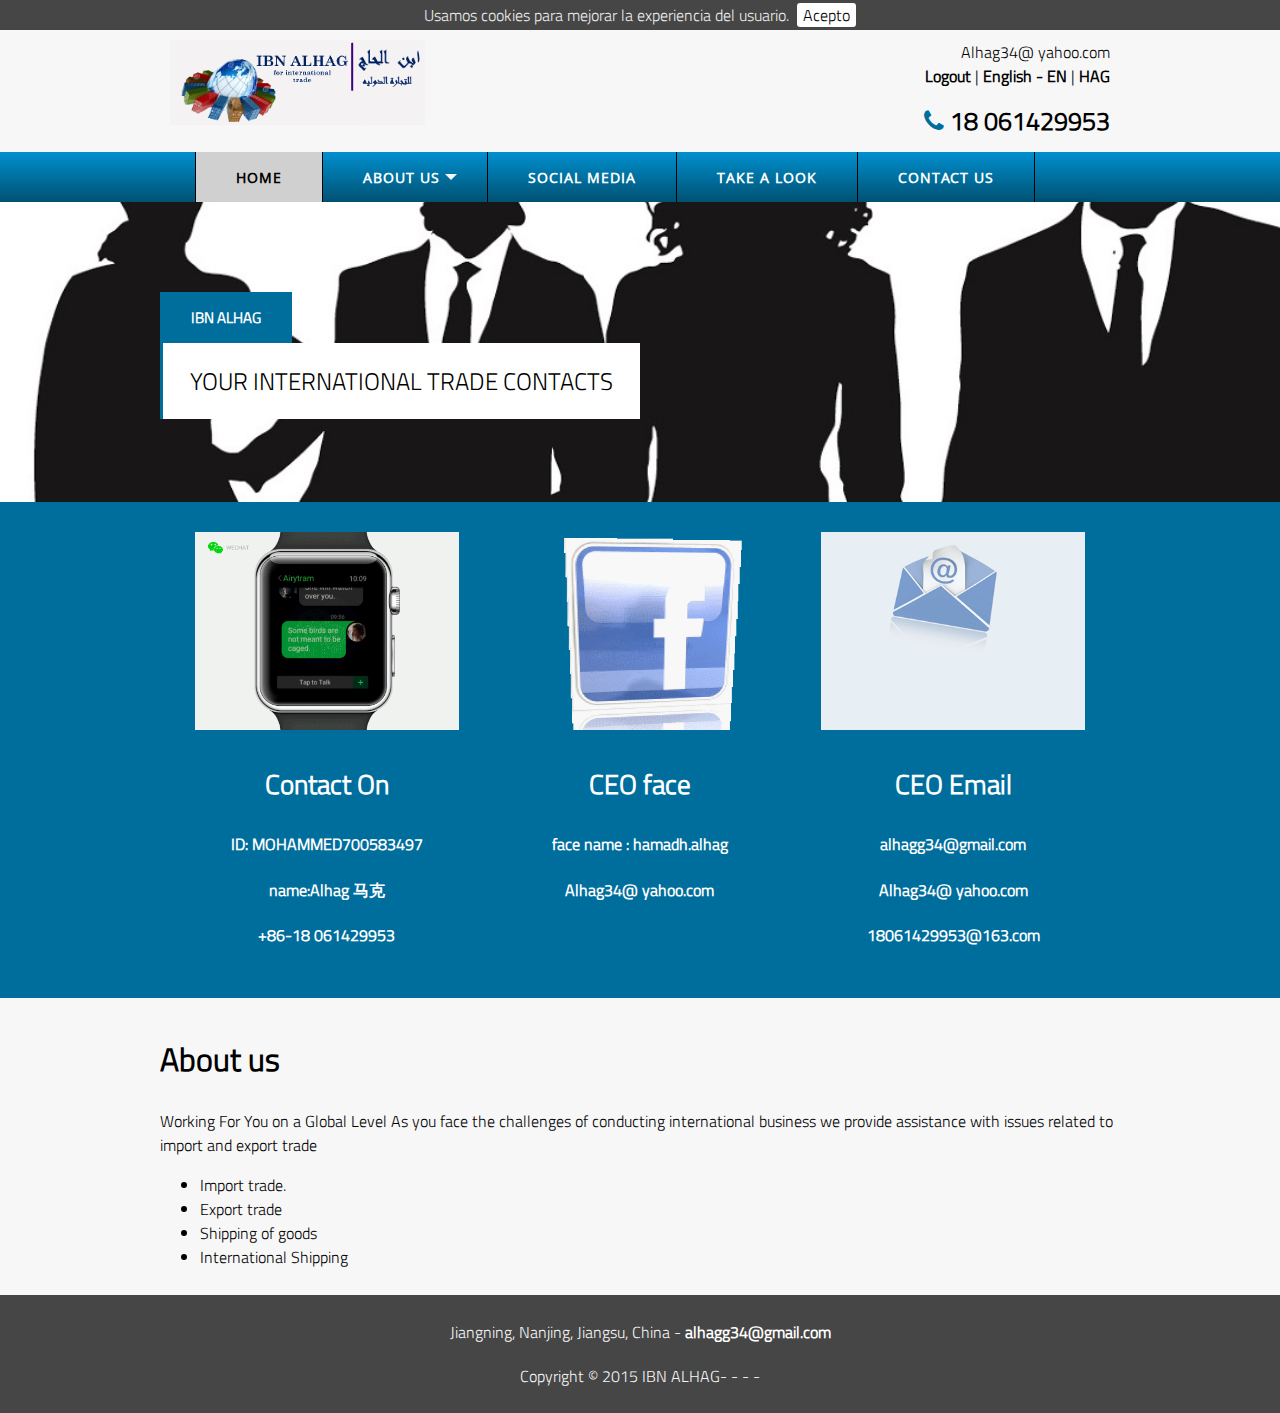
<file: about-us.html>
<!DOCTYPE html>
<html lang="en">
<head>
    <title>IBN ALHAG </title>
    <meta http-equiv="Content-Type" content="text/html; charset=UTF-8">
    <link rel="shortcut icon" href="favicon.ico"/>
    <script type="text/javascript" src="js/jquery-2.0.2.min.js"></script>
    <script type="text/javascript" src="js/menu.js"></script>
    <script type="text/javascript" src="js/licenciaPopUp.js"></script>
    <script type="text/javascript" src="js/cookies.js"></script>
    <script type="text/javascript" src="js/cookiebar.js"></script>
    <link rel="stylesheet" href="css/cookiebar.css">
    <link rel="stylesheet" href="css/main.css">
    <link rel="stylesheet" href="css/about-us.css">
    <link rel="stylesheet" href="css/menu.css">
    <link rel="stylesheet" href="css/social-sidebar.css">
    <link rel="stylesheet" href="css/font-awesome.min.css">
</head>
<body onload="getCookies(); ">
<header class="col-12">
    <div class="grid">
        <div id="logo" class="col-5">
            <h1><a href="index.html"><img src="img/Logos/logo.png" alt="Logo Webear"/></a></h1>
        </div>
        <div id="header-links" class="col-7">
            <div class="top-links col-12">
                <div id="user-log">Alhag34@ <span id="user-span">yahoo.com</span></div>
                <a href="contact.html" id="logout" onclick="userlogout()">Logout</a><span> | </span>
                <a href="#">English - EN</a><span> | </span><a href="#">HAG</a>
            </div>
            <div class="bottom-links col-12">
                <a href="#" id="contact-phone">
                    <span><i aria-hidden="true" class="fa fa-phone"></i> <span class="bold">18 061429953</span></span>
                </a>
            </div>
        </div>
    </div>
</header>
<nav id="menu">
    <ul>
        <li class="active"><a href="index.html"><span>Home</span></a></li>
        <li class="has-sub"><a href="services.html"><span>About Us</span><span class="sr-only"></span></a>
            <ul>
                <li><a href="services.html#services-main"><span>IBN ALHAG</span></a></li>
                <li><a href="services.html#services-secundary"><span>INTERNATIONAL TRADE</span></a></li>
            </ul>
        </li>
        <li><a href="projects.html"><span>SOCIAL MEDIA</span></a></li>
        <li><a href="about-us.html"><span>TAKE A LOOK</span></a></li>
        <li><a href="contact.html"><span>CONTACT US</span></a></li>
    </ul>
</nav>

<section id="about-us">
    <!-- Intro Title -->
    <div class="intro">
        <div class="intro-image">
        </div>
        <div class="grid">
            <div class="intro-caption">
                <h2>IBN ALHAG</h2>
                <span>Your International Trade Contacts</span>
            </div>
        </div>
    </div>
    <article class="col-12" id="about-main">
        <div class="grid2">
            <div class="col-12 grid">
                <div class="col-4">
                    <img src="img/team/javier-cancela.gif" alt="mohammed">
                    <h3>Contact On</h3>
                    <h4>ID: MOHAMMED700583497</h4>
                    <h4>name:Alhag 马克</h4>
                     <h4>+86-18 061429953</h4>
                </div>
                <div class="col-4">
                    <img src="img/team/pablo-archanco.gif" alt="Pablo Archanco">
                   <h3>CEO face  </h3>
                    <h4>face name : hamadh.alhag</h4>
                     <h4>Alhag34@ yahoo.com</h4>
                    
                </div>
                <div class="col-4">
                    <img src="img/team/miguel-paraiso.gif" alt="Miguel Paraíso">
                    <h3>CEO Email</h3>
                    <h4>alhagg34@gmail.com</h4>
                     <h4>Alhag34@ yahoo.com</h4>
                     <h4>18061429953@163.com</h4>
                </div>
            </div>
        </div>
    </article>
    <article class="col-12" id="about-secundary">
        <div class="grid2">
            <h2>About us</h2>
            <p>
             Working For You on a Global Level

As you face the challenges of conducting international business

we provide assistance with issues related to import and export trade
            </p>
            <ul>  
                <li>Import trade.</li>
                <li>Export trade </li>
                <li>Shipping of goods </li>
                <li>International Shipping </li>

            </ul>
            
        </div>
    </article>
</section>
<footer>
    <div id="footer-bottom">
        <div class="grid2">
            <div class="footerInf col-12">
                <p> Jiangning, Nanjing, Jiangsu, China   - <a
                        href="mailto:alhagg34@gmail.com"><span class="bold">alhagg34@gmail.com</span></a></p>
            </div>
            <div class="footerInf col-12">
                <p>Copyright © 2015 IBN ALHAG- <a href="legal.html"><span class="bold"></span></a> -
                    <a href="privacity.html"><span class="bold"></span></a> - <a onclick=ventanaLicencia();><span class="bold"></span></a>
                    - <a href="contact.html"><span class="bold"></span></a>
                </p>
            </div>
        </div>
    </div>
</footer>
<script type="text/javascript">
    $(document).ready(function () {
        $.cookieBar();
    });
</script>
</body>
</html>
</file>
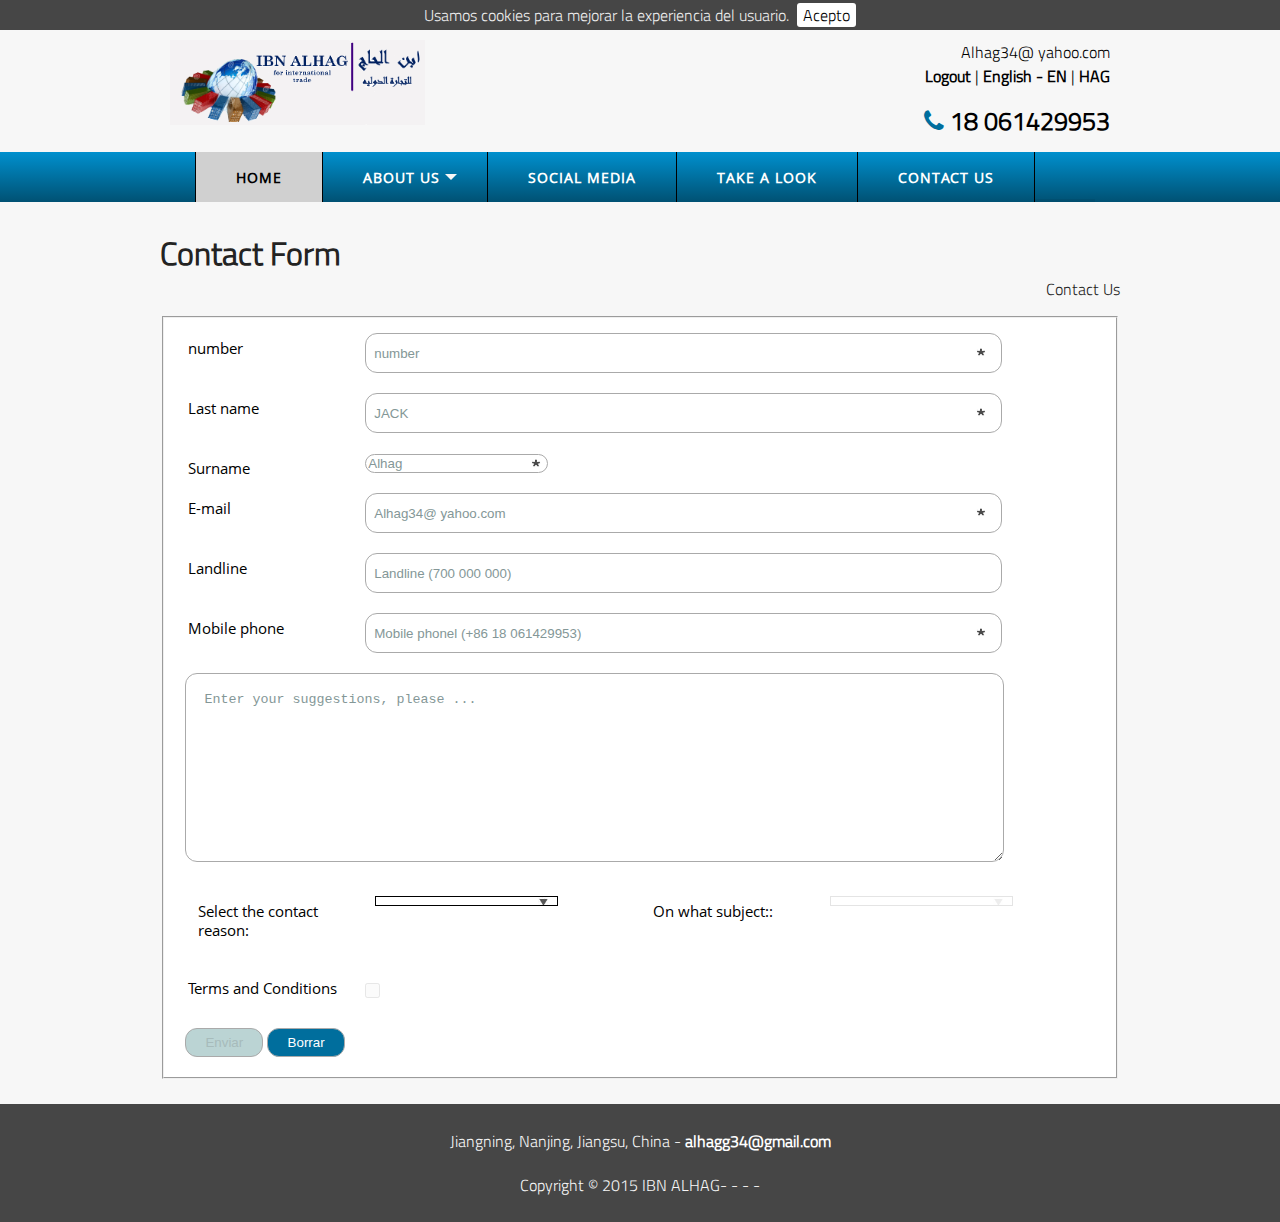
<file: contact.html>
<!--
    Autor=Javier, Pablo Archanco y Miguel Paraiso
    Fecha=10-dic-2015
    Licencia=GPL v3
    Version=1.0
    Descripcion=Página de contacto de "Webear"
-->

<!DOCTYPE html>
<html lang="en">
<head>
    <title>Contact Us</title>
    <meta http-equiv="Content-Type" content="text/html; charset=UTF-8">
    <link rel="shortcut icon" href="favicon.ico"/>
    <script type="text/javascript" src="js/contact.js"></script>
    <script type="text/javascript" src="js/jquery-2.0.2.min.js"></script>
    <script type="text/javascript" src="js/menu.js"></script>
    <script type="text/javascript" src="js/licenciaPopUp.js"></script>
    <script type="text/javascript" src="js/cookies.js"></script>
    <script type="text/javascript" src="js/cookiebar.js"></script>
    <script type="text/javascript" src="js/servidor.js"></script>
    <link rel="stylesheet" href="css/cookiebar.css">
    <link rel="stylesheet" href="css/main.css">
    <link rel="stylesheet" href="css/contact.css">
    <link rel="stylesheet" href="css/menu.css">
    <link rel="stylesheet" href="css/social-sidebar.css">
    <link rel="stylesheet" href="css/font-awesome.min.css">



</head>
<body onload="getCookies(); setNameCookie();">
<header class="col-12">
    <div class="grid">
        <div id="logo" class="col-5">
            <h1><a href="index.html"><img src="img/Logos/logo.png" alt="Logo Webear"/></a></h1>
        </div>
        <div id="header-links" class="col-7">
            <div class="top-links col-12">
                <div id="user-log">Alhag34@ <span id="user-span">yahoo.com</span></div>
                <a href="contact.html" id="logout" onclick="userlogout()">Logout</a><span> | </span>
                <a href="#">English - EN</a><span> | </span><a href="#">HAG</a>
            </div>
            <div class="bottom-links col-12">
                <a href="#" id="contact-phone">
                    <span><i aria-hidden="true" class="fa fa-phone"></i> <span class="bold">18 061429953</span></span>
                </a>
            </div>
        </div>
    </div>
</header>
</header>
<nav id="menu">
       <ul>
        <li class="active"><a href="index.html"><span>Home</span></a></li>
        <li class="has-sub"><a href="services.html"><span>About Us</span><span class="sr-only">Tiene una lista desplegable</span></a>
            <ul>
                <li><a href="services.html#services-main"><span>IBN ALHAG</span></a></li>
                <li><a href="services.html#services-secundary"><span>INTERNATIONAL TRADE</span></a></li>
            </ul>
        </li>
        <li><a href="projects.html"><span>SOCIAL MEDIA</span></a></li>
        <li><a href="about-us.html"><span>TAKE A LOOK</span></a></li>
        <li><a href="contact.html"><span>CONTACT US</span></a></li>
    </ul>
</nav>

<div id="contact-form">
    <div id="header-form" class="grid">
        <h2>Contact Form</h2>
        <p class="required_notification"> Contact Us</p>
    </div>
    <div class="grid">
        <form onsubmit="return validar()" action="success.html">
            <fieldset>
                <ul>
                    <li>
                        <label for="name">number</label>
                        <input placeholder="number" type="text" id="name" oninput="habilitar(); onError(this, this.id);"
                               onblur="vaciarError(this)" pattern="^([A-ZÁÉÍÓÚa-záéíóú ]{1,30})" title="Se requiere un number (sólo carácteres)" required>
                        <div id="errorName"></div>
                    </li>
                    <li>
                        <label for="surname1">Last name </label>
                        <input placeholder="JACK" type="text" id="surname1" oninput="habilitar(); onError(this, this.id);"
                               onblur="vaciarError(this)" pattern="^([A-ZÁÉÍÓÚa-záéíóú ]{1,30})" title="Se requiere un apellido (sólo carácteres)" required>
                        <div id="errorSurname1"></div>
                    </li>
                    <li>
                        <label for="surname2">Surname </label>
                        <input placeholder="Alhag" type="text" id="surname" oninput="habilitar(); onError(this, this.id);"
                               onblur="vaciarError(this)" pattern="^([A-ZÁÉÍÓÚa-záéíóú ]{1,30})" title="Se requiere un apellido (sólo carácteres)" required>
                        <div id="errorSurname2"></div>
                    </li>
                    <li>
                        <label for="email">E-mail</label>
                        <input placeholder="Alhag34@ yahoo.com" type="text" id="email" oninput="habilitar(); onError(this, this.id);"
                               pattern="^\w+@\w+?\.*\w{2,3}$"
                               onblur="vaciarError(this)"
                               title="Se requiere su email" required>
                        <div id="errorMail"></div>
                    </li>
                    <li>

                        <label for="phone">Landline</label>
                        <input placeholder="Landline (700 000 000)" type="tel" id="phone"
                               oninput="habilitar(); onError(this, this.id);"
                               pattern="^[9]\d{8}$"
                               onblur="vaciarError(this)"
                               title="Número 9 digitos maximo que empiece por 9">
                        <div id="errorPhone"></div>
                    </li>
                    <li>

                        <label for="mobil">Mobile phone</label>
                        <input placeholder="Mobile phonel (+86 18 061429953)" type="tel" id="mobil"
                               oninput="habilitar(); onError(this, this.id);"
                               pattern="^[6]\d{8}$"
                               onblur="vaciarError(this)"
                               title="Número de 9 digitos maximo que empiece por 6" required>
                        <div id="errorMobil"></div>
                    </li>
                    <li>
                            <textarea id="texto" cols="50" rows="10" placeholder="Enter your suggestions, please ..."
                                      oninput="habilitar()"></textarea>
                    </li>
                    <li>
                        <div class="flex">
                            <div class="col-6">
                                <label for="options"> Select the contact reason:</label>
                                <select required id="options" onchange="seleccionaOpcion()" name="titulo">
                                    <option selected value="Any">Any</option>
                                    <option value="Suggestion">Suggestion</option>
                                    <option value="Complain">Complain</option>
                                    <option value="Information">Information</option>
                                </select>
                            </div>
                            <div class="col-6">
                                <label for="options2">On what subject::</label>
                                <select id="options2" disabled></select>
                            </div>
                        </div>
                    </li>
                    <li>
                        <label for="conditions">Terms and Conditions</label>
                        <input class="checkbox" type="checkbox" id="conditions" disabled onchange="habilitarchk()">
                    </li>
                    <li>
                        <input type="submit" value="Enviar" id="submit" disabled class="boton">
                        <input type="reset" value="Borrar" class="boton">
                    </li>
                </ul>
            </fieldset>
        </form>
    </div>
</div>
<footer>
    <div id="footer-bottom">
        <div class="grid2">
            <div class="footerInf col-12">
                <p> Jiangning, Nanjing, Jiangsu, China   - <a
                        href="mailto:alhagg34@gmail.com"><span class="bold">alhagg34@gmail.com</span></a></p>
            </div>
            <div class="footerInf col-12">
                <p>Copyright © 2015 IBN ALHAG- <a href="legal.html"><span class="bold"></span></a> -
                    <a href="privacity.html"><span class="bold"></span></a> - <a onclick=ventanaLicencia();><span class="bold"></span></a>
                    - <a href="contact.html"><span class="bold"></span></a>
                </p>
            </div>
        </div>
    </div>
</footer>
<script type="text/javascript">
    $(document).ready(function(){
        $.cookieBar();
    });
</script>
</body>
</html>
</file>
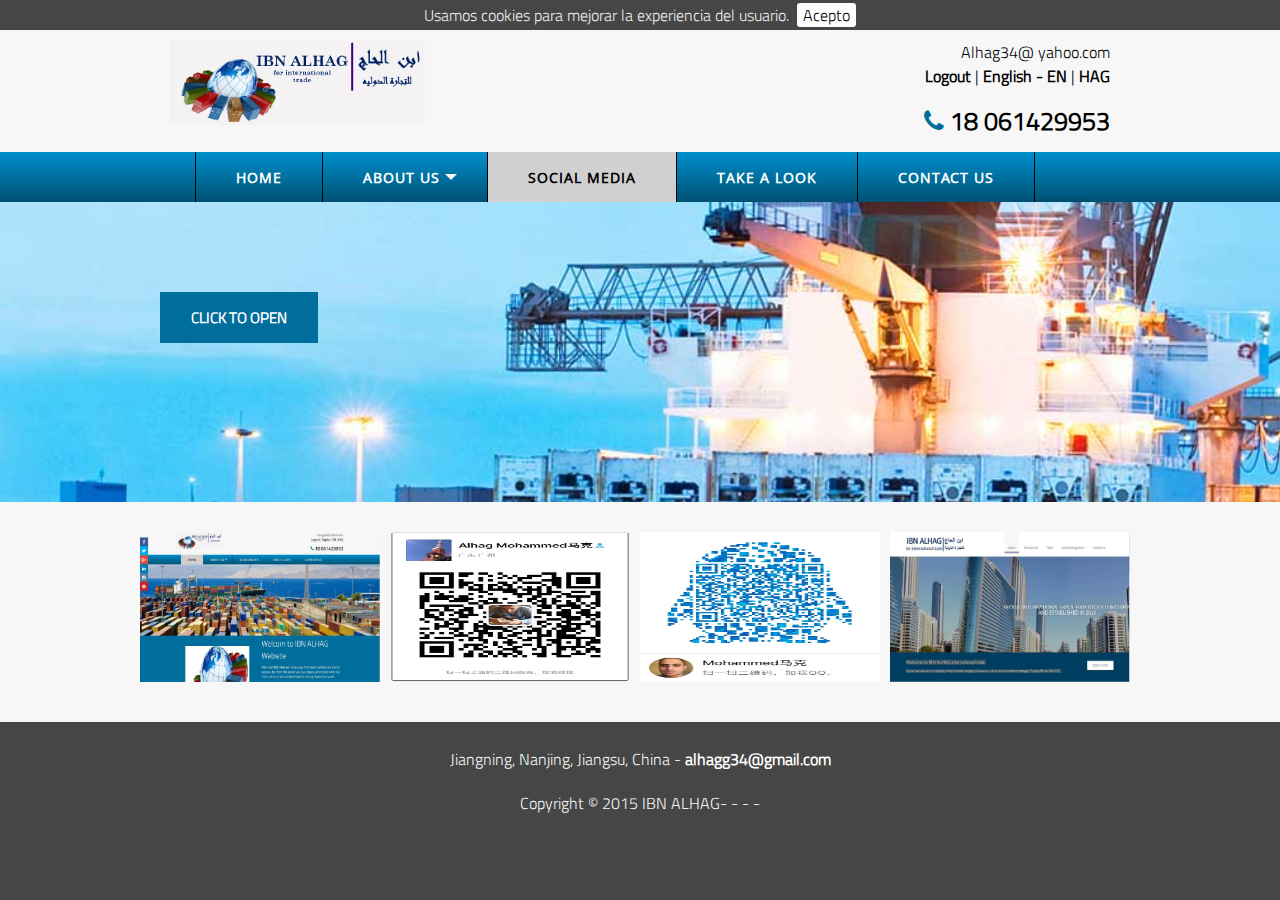
<file: projects.html>
<!DOCTYPE html>
<html lang="en">
<head>
    <title>IBN ALHAG</title>
    <meta http-equiv="Content-Type" content="text/html; charset=UTF-8">
    <meta name="viewport" content="width=device-width, initial-scale=1, maximum-scale=1">
    <link rel="shortcut icon" href="favicon.ico"/>
    <script type="text/javascript" src="js/jquery-2.0.2.min.js"></script>
    <script type="text/javascript" src="js/menu.js"></script>
    <script type="text/javascript" src="js/least.min.js"></script>
    <script type="text/javascript" src="js/licenciaPopUp.js"></script>
    <script type="text/javascript" src="js/cookies.js"></script>
    <script type="text/javascript" src="js/cookiebar.js"></script>
    <link rel="stylesheet" href="css/cookiebar.css">
    <link rel="stylesheet" href="css/main.css">
    <link rel="stylesheet" href="css/menu.css">
    <link rel="stylesheet" href="css/projects.css">
    <link rel="stylesheet" href="css/social-sidebar.css">
    <link rel="stylesheet" href="css/font-awesome.min.css">
    <link rel="stylesheet" href="css/least.min.css"/>
</head>
<body onload="getCookies(); setNameCookie();">
<header class="col-12">
    <div class="grid">
        <div id="logo" class="col-5">
            <h1><a href="index.html"><img src="img/Logos/logo.png" alt="Logo Webear"/></a></h1>
        </div>
        <div id="header-links" class="col-7">
            <div class="top-links col-12">
                <div id="user-log">Alhag34@ <span id="user-span">yahoo.com</span></div>
                <a href="contact.html" id="logout" onclick="userlogout()">Logout</a><span> | </span>
                <a href="#">English - EN</a><span> | </span><a href="#">HAG</a>
            </div>
            <div class="bottom-links col-12">
                <a href="#" id="contact-phone">
                    <span><i aria-hidden="true" class="fa fa-phone"></i> <span class="bold">18 061429953</span></span>
                </a>
            </div>
        </div>
    </div>
</header>
<nav id="menu">
    <ul>
        <li><a href="index.html"><span>Home</span></a></li>
        <li class="has-sub"><a href="services.html"><span>About Us </span></a>
            <ul>
                <li><a href="services.html#services-main"><span>IBN ALHAGs</span></a></li>
                <li><a href="services.html#services-secundary"><span>INTERNATIONAL TRADE</span></a></li>
            </ul>
        </li>
        <li class="active"><a href="projects.html"><span>SOCIAL MEDIA</span></a></li>
        <li><a href="about-us.html"><span>TAKE A LOOK</span></a></li>
        <li><a href="contact.html"><span>CONTACT US</span></a></li>
    </ul>
</nav>

<section id="projects">
    <!-- Intro Title -->
    <div class="intro">
        <div class="intro-image">
        </div>
        <div class="grid">
            <div class="intro-caption">
                <h2>click to open</h2>
               
            </div>
        </div>
    </div>
    <!-- Projects Gallery -->
    <article id="least">
        <!-- Projects Gallery: Fullscreen Preview -->
        <div class="least-preview"></div>
        <!-- Projects Gallery: Thumbnails -->
        <ul class="least-gallery">
            <li>
                <a href="img/big/1.jpg" title="click to open" data-subtitle="website"
                   data-caption="">
                    <img src="img/thumbnails/1.jpg" alt="Alt Image Text"/>
                </a>
            </li>
            <li>
                <a href="img/big/2.jpg" title="click to open" data-subtitle="IBN ALHAG"
                   data-caption="">
                    <img src="img/thumbnails/2.jpg" alt="Alt Image Text"/>
                </a>
            </li>
          
                      <li>
                <a href="img/big/4.jpg" title="click to open" data-subtitle="chat"
                   data-caption="">
                    <img src="img/thumbnails/4.jpg" alt="Alt Image Text"/>
                </a>
            </li>
            
                        <li>
                <a href="img/big/7.jpg" title="click to open" data-subtitle="more"
                   data-caption="">
                    <img src="img/thumbnails/7.jpg" alt="Alt Image Text"/>
                </a>
            </li>
           
          
        </ul>
    </article>
    <script>
        $(document).ready(function () {
            $('.least-gallery').least();
        });
    </script>
</section>
<footer>
    <div id="footer-bottom">
        <div class="grid2">
            <div class="footerInf col-12">
                <p> Jiangning, Nanjing, Jiangsu, China   - <a
                        href="mailto:alhagg34@gmail.com"><span class="bold">alhagg34@gmail.com</span></a></p>
            </div>
            <div class="footerInf col-12">
                <p>Copyright © 2015 IBN ALHAG- <a href="legal.html"><span class="bold"></span></a> -
                    <a href="privacity.html"><span class="bold"></span></a> - <a onclick=ventanaLicencia();><span class="bold"></span></a>
                    - <a href="contact.html"><span class="bold"></span></a>
                </p>
            </div>
        </div>
    </div>
</footer>
<script type="text/javascript">
    $(document).ready(function () {
        $.cookieBar();
    });
</script>
</body>
</html>
</file>
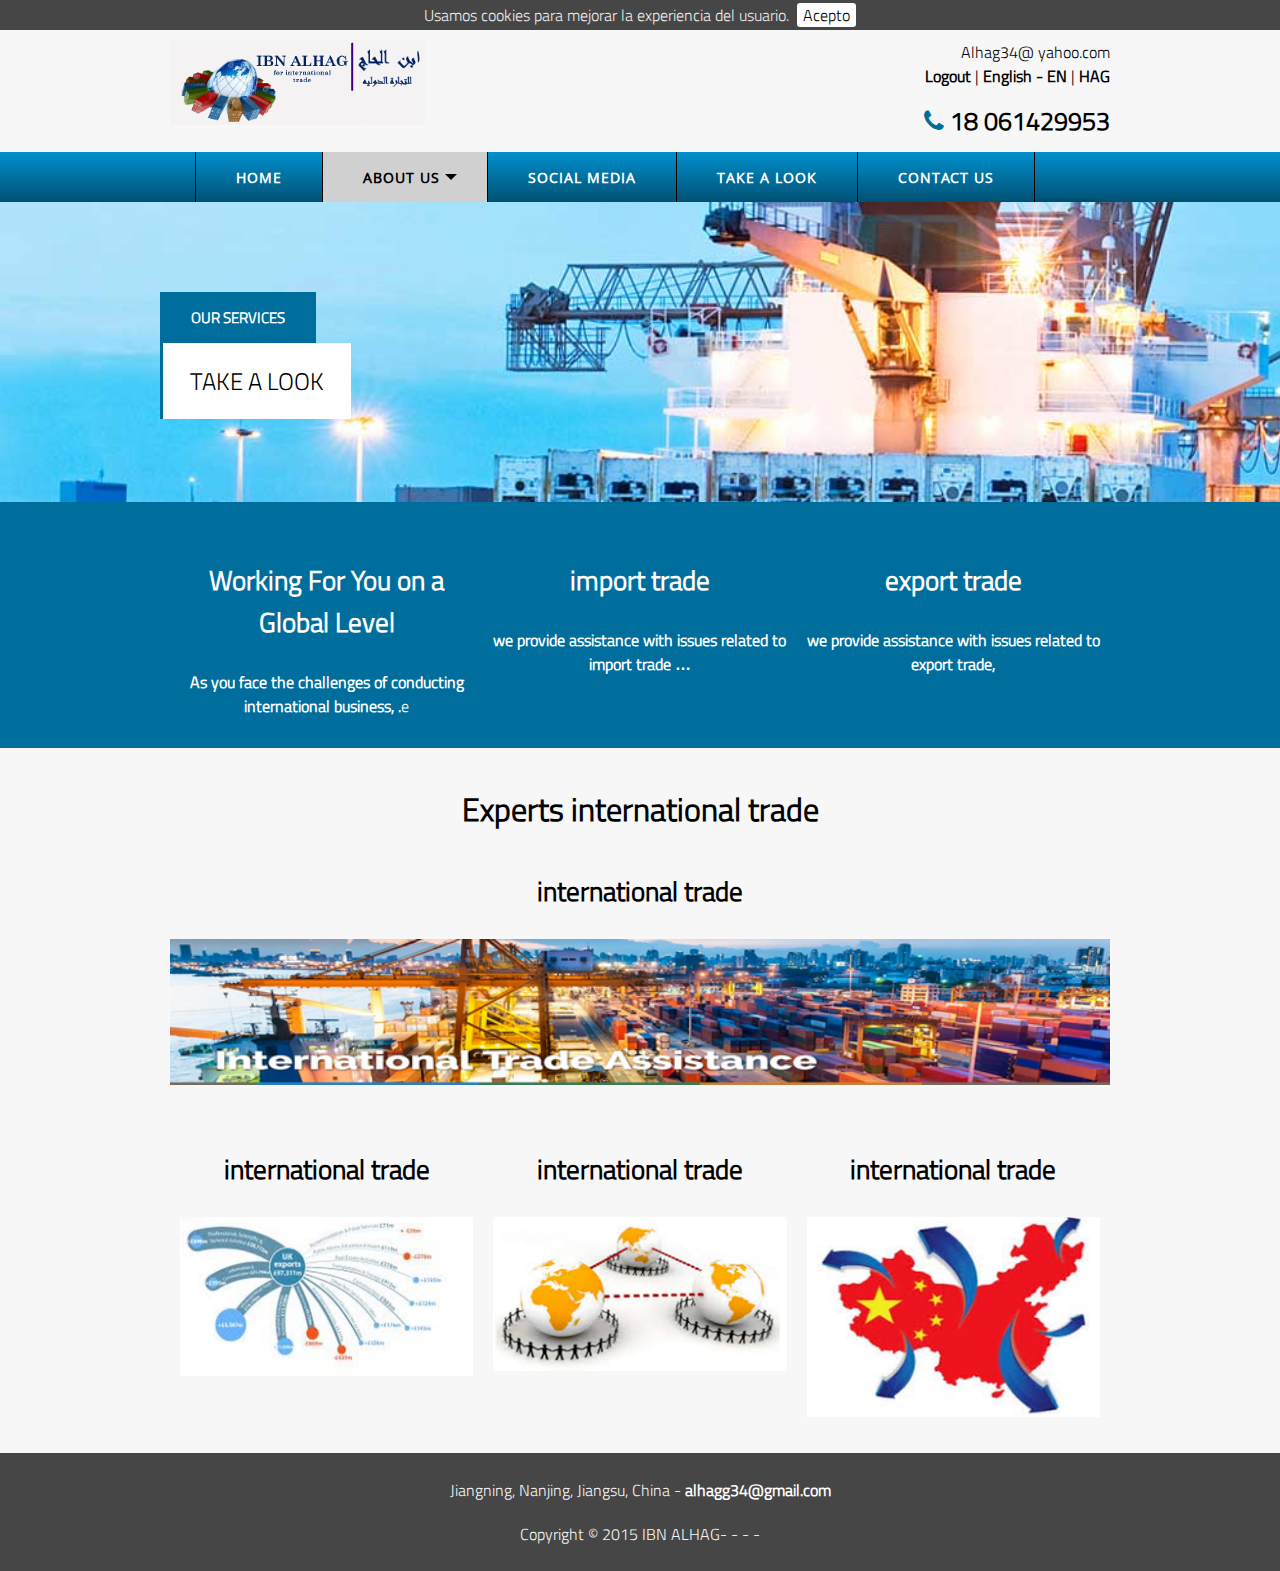
<file: services.html>
<!--
    Autores=Javier, Pablo Archanco y Miguel Paraiso
    Fecha=10-dic-2015
    Licencia=GPL v3
    Version=1.0
    Descripcion=Servicios de "Webear"
-->

<!DOCTYPE html>
<html lang="en">
<head>
    <title>IBN ALHAG</title>
    <meta http-equiv="Content-Type" content="text/html; charset=UTF-8">
    <link rel="shortcut icon" href="favicon.ico"/>
    <script type="text/javascript" src="js/jquery-2.0.2.min.js"></script>
    <script type="text/javascript" src="js/menu.js"></script>
    <script type="text/javascript" src="js/licenciaPopUp.js"></script>
    <script type="text/javascript" src="js/cookies.js"></script>
    <script type="text/javascript" src="js/cookiebar.js"></script>
    <link rel="stylesheet" href="css/cookiebar.css">
    <link rel="stylesheet" href="css/main.css">
    <link rel="stylesheet" href="css/services.css">
    <link rel="stylesheet" href="css/menu.css">
    <link rel="stylesheet" href="css/social-sidebar.css">
    <link rel="stylesheet" href="css/font-awesome.min.css">
</head>
<body onload="getCookies(); setNameCookie();">
<header class="col-12">
    <div class="grid">
        <div id="logo" class="col-5">
            <h1><a href="index.html"><img src="img/Logos/logo.png" alt="Logo Webear"/></a></h1>
        </div>
        <div id="header-links" class="col-7">
            <div class="top-links col-12">
                <div id="user-log">Alhag34@ <span id="user-span">yahoo.com</span></div>
                <a href="contact.html" id="logout" onclick="userlogout()">Logout</a><span> | </span>
                <a href="#">English - EN</a><span> | </span><a href="#">HAG</a>
            </div>
            <div class="bottom-links col-12">
                <a href="#" id="contact-phone">
                    <span><i aria-hidden="true" class="fa fa-phone"></i> <span class="bold">18 061429953</span></span>
                </a>
            </div>
        </div>
    </div>
</header>
<nav id="menu">
    <ul>
        <li><a href="index.html"><span>Home</span></a></li>
        <li class="has-sub active"><a href="services.html"><span>About Us </span></a>
            <ul>
                <li><a href="services.html#services-main"><span>IBN ALHAG</span></a></li>
                <li><a href="services.html#services-secundary"><span>INTERNATIONAL TRADE</span></a></li>
            </ul>
        </li>
        <li><a href="projects.html"><span>SOCIAL MEDIA</span></a></li>
        <li><a href="about-us.html"><span>TAKE A LOOK</span></a></li>
        <li><a href="contact.html"><span>Contact uS</span></a></li>
    </ul>
</nav>

<section id="services">
    <!-- Intro Title -->
    <div class="intro">
        <div class="intro-image">
        </div>
        <div class="grid">
            <div class="intro-caption">
                <h2>Our Services</h2>
                <span>TAKE A LOOK</span>
            </div>
        </div>
    </div>
    <article class="col-12" id="services-main">
        <div class="grid2">
            <div class="col-12 grid">
                <div class="col-4">
                    <h3>Working For You on a Global Level</h3>
                    <div class="content-container"><span class="bold">As you face the challenges of conducting international business, .</span>e
                    </div>
                </div>
                <div class="col-4">
                    <h3> import trade </h3>
                    <div class="content-container"> <span class="bold">we provide assistance with issues related to import trade …</span>
                    </div>
                </div>
                <div class="col-4">
                    <h3>export trade</h3>
                    <div class="content-container"><span class="bold">we provide assistance with issues related to export trade,
                       
                    </div>
                </div>
            </div>
           
                   </article>
    <article class="col-12" id="services-secundary">
        <div class="grid2">
            <h2 class="align-center">Experts international trade</h2>
            <div class="col-12 ">
                <h3>international trade</h3>
                <img src="img/servicios/tech-logos-front-end.png" alt="Tecnologías Front End">
            </div>
            <div class="col-12 grid">
                <div class="col-4">
                    <h3>international trade</h3>
                    <img src="img/servicios/php.png" alt="Tecnologías Back End">
                </div>
                <div class="col-4">
                    <h3>international trade</h3>
                    <img src="img/servicios/responisve.png" alt="Tecnología responsive">
                </div>
                <div class="col-4">
                    <h3>international trade</h3>
                    <img src="img/servicios/cms.png" alt="Gestión de contenidos">
                </div>

            </div>
        </div>
    </article>
</section>
<footer>
    <div id="footer-bottom">
        <div class="grid2">
            <div class="footerInf col-12">
                <p> Jiangning, Nanjing, Jiangsu, China   - <a
                        href="mailto:alhagg34@gmail.com"><span class="bold">alhagg34@gmail.com</span></a></p>
            </div>
            <div class="footerInf col-12">
                <p>Copyright © 2015 IBN ALHAG- <a href="legal.html"><span class="bold"></span></a> -
                    <a href="privacity.html"><span class="bold"></span></a> - <a onclick=ventanaLicencia();><span class="bold"></span></a>
                    - <a href="contact.html"><span class="bold"></span></a>
                </p>
            </div>
        </div>
    </div>
</footer>
<script type="text/javascript">
    $(document).ready(function () {
        $.cookieBar();
    });
</script>
</body>

</html>
</file>
<file: css/cookiebar.css>
#cookie-bar {
    background: #464646;
    height: auto;
    line-height: 24px;
    color: #eeeeee;
    text-align: center;
    padding: 3px 0;
}

#cookie-bar.fixed {
    position: fixed;
    top: 0;
    left: 0;
    width: 100%;
}

#cookie-bar.fixed.bottom {
    bottom: 0;
    top: auto;
}

#cookie-bar p {
    margin: 0;
    padding: 0;
}

#cookie-bar a {
    color: #000000;
    display: inline-block;
    border-radius: 3px;
    text-decoration: none;
    padding: 0 6px;
    margin-left: 8px;
}

#cookie-bar .cb-enable {
    background: #ffffff;
}

#cookie-bar .cb-enable:hover {
    background: #0090CE;
    color: #ffffff;
}

#cookie-bar .cb-disable {
    background: #990000;
}

#cookie-bar .cb-disable:hover {
    background: #bb0000;
}

#cookie-bar .cb-policy {
    background: #0033bb;
}

#cookie-bar .cb-policy:hover {
    background: #0055dd;
}
</file>
<file: css/main.css>
/* ESTILOS COMUNES A TODA LA PÁGINA */

* {
	box-sizing: border-box;
	/*border: 1px dotted red;*/
}
html, body {
	min-height: 100%;
}
body {
	background-color: #464646;
	font-family: 'Titillium Web', sans-serif;
	margin: 0;
}
.grid {
	width: 960px; 	/* width: 100%; */
	display: -webkit-box;      /* OLD - iOS 6-, Safari 3.1-6 */
	display: -moz-box;         /* OLD - Firefox 19- (buggy but mostly works) */
	display: -ms-flexbox;      /* TWEENER - IE 10 */
	display: -webkit-flex;     /* NEW - Chrome */
	display: flex;			   /* NEW, Spec - Opera 12.1, Firefox 20+ */
	margin: 0 auto;
}
.grid2 {
	width: 960px; /* width: 100%; */
	height: 100%;
	margin: 0 auto;
}
.clear {
	clear: both;
}
.flex {
	display: flex;
	display: -webkit-box;      /* OLD - iOS 6-, Safari 3.1-6 */
    display: -moz-box;         /* OLD - Firefox 19- (buggy but mostly works) */
    display: -ms-flexbox;      /* TWEENER - IE 10 */
    display: -webkit-flex;     /* NEW - Chrome */
}
.col-1 {width: 8.33%;}
.col-2 {width: 16.66%;}
.col-3 {width: 25%;}
.col-4 {width: 33.33%;}
.col-5 {width: 41.66%;}
.col-6 {width: 50%;}
.col-7 {width: 58.33%;}
.col-8 {width: 66.66%;}
.col-9 {width: 75%;}
.col-10 {width: 83.33%;}
.col-11 {width: 91.66%;}
.col-12 {width: 100%;}
[class*="col-"] {
	padding: 10px;
}
.bold {
	font-weight: bold;
}
.align-center {text-align: center;}
.sr-only {
	position: absolute;
	width: 1px;
	height: 1px;
	padding: 0;
	margin: -1px;
	overflow: hidden;
	clip: rect(0,0,0,0);
	border: 0;
}
@font-face {
  font-family: 'Titillium Web';
  font-style: normal;
  font-weight: 300;
  src: url(../fonts/TitilliumWeb.woff2);
  unicode-range: U+0000-00FF, U+0131, U+0152-0153, U+02C6, U+02DA, U+02DC, U+2000-206F, U+2074, U+20AC, U+2212, U+2215, U+E0FF, U+EFFD, U+F000;
}
h1 {
	font-size: 3em;
}
h2 {
	font-size: 2em;
}
h3 {
	font-size: 1.7em;
}
p{
	font-size: 16px;
}
header {
	background-color: #f7f7f7;
	padding: 0 !important;
}
section {
	background-color: #f7f7f7;
	clear: both;
}
footer {
	clear: both;
}
header .grid #logo {
	height: 105px;
	float: left;
}
header .grid #logo h1 {
	margin: 0;
	height: 100%;
}
header .grid #logo img {
	height:100%;
}
header #header-links {
	text-align: right;
}
header #header-links a{
	color: #000;
	text-decoration: none;
	font-size: 16px;
	font-weight: bold;
}
header #header-links a:hover{
	color: #006e9d;
}
header #header-links .top-links {
	padding: 0 0 14px 0;
	color: #000;
}
header #header-links .bottom-links {
	padding: 0;
	height: 40px;
}
header #header-links .bottom-links .account, header #header-links .bottom-links .shopping-cart {
	background-color: #006e9d;
	border: 1px solid #464646;
	border-radius: 10px;
	float: right;
	padding: 10px 0;
}
header #header-links .bottom-links .account a, header #header-links .bottom-links .shopping-cart a{
	color: #fff;
	padding: 11px;
}
header #header-links .bottom-links .account a:hover, header #header-links .bottom-links .shopping-cart a:hover{
	color: #464646;
	padding: 11px;
}
header #header-links .bottom-links .account:hover, header #header-links .bottom-links .shopping-cart:hover{
	background-color: #ccc;
	box-shadow: 2px 2px 5px #000;
}
header #header-links .bottom-links a#contact-phone {
	display: inline-block;
}
header #header-links .bottom-links a#contact-phone span {
	font-size: 25px;
}
header #header-links .bottom-links a#contact-phone:hover span:after {
	-webkit-transform: scale(1,1);
    -moz-transform: scale(1,1);
    -o-transform: scale(1,1);
    transform: scale(1,1);
    /*filter: alpha(opacity=@opacity * 100);*/
    -moz-opacity: 100;
    -khtml-opacity: 100;
    opacity: 100;
    opacity: 1;
}
header #header-links .bottom-links a#contact-phone span:after {
    font-weight: bold;
    font-style: normal;
    content: "¡PÍDENOS UNA PROPUESTA!";
    font-size: 13px;
    display: block;
    clear: both;
    color: #000;
    line-height: 16px;
    width: 100%;
	margin-top: -2px;
    -webkit-transform: scale(0,1);
    -moz-transform: scale(0,1);
    -o-transform: scale(0,1);
    transform: scale(0,1);
    transform-origin: left center;
    -webkit-transform-origin: left center;
    -webkit-transition: all .15s ease-out;
    -moz-transition: all .15s ease-out;
    -ms-transition: all .15s ease-out;
    -o-transition: all .15s ease-out;
    transition: all .15s ease-out;
    -moz-opacity: 0;
    -khtml-opacity: 0;
    opacity: 0;
}
header #header-links .bottom-links a#contact-phone span i.fa-phone {
	color: #006e9d;
}
section .intro {
	overflow: hidden;
}
section .intro .grid {
	position: absolute;
	margin-left: auto;
	margin-right: auto;
	left: 0;
	right: 0;
	height: 132px;
	-webkit-transform: translateY(-210px);
    -ms-transform: translateY(-210px);
    -o-transform: translateY(-210px);
    transform: translateY(-210px);
}
section .intro .intro-image {
	position: relative;
	height: 300px;
    background-attachment: fixed;
    -webkit-background-size: cover;
    background-size: cover;
    background-repeat: no-repeat;
}
section .intro-caption{
	margin: 0 auto;
    position: absolute;
    left: 0;
    text-transform: uppercase;
}
section .intro-caption h2 {
	display: inline-block;
    padding: 13px 31px 12px;
    background-color: #006e9d;
    font-size: 15px;
    line-height: 1.73;
    color: #fff;
    text-transform: uppercase;
    font-weight: bold;
	margin: 0;
}
section .intro-caption span {
	display: block;
	font-size: 1.5em;
    padding: 20px 27px;
    border-left: 3px solid #006e9d;
    background-color: #fff;
	margin: 0;
}
section #content {
	height: 100%;
	float: left;
	text-align: justify;
	padding-right: 20px;
}
section a{
	color: #006e9d;
	font-weight: bold;
	text-decoration: none;
	cursor: pointer;
}
section a:hover{
	color: #464646;
	text-decoration: underline;
}
footer #footer-bottom {
	background-color: #464646;
	color: #f7f7f7;
	padding: 15px 0;
}
footer .footerInf {
	padding: 10px 0;
	margin: auto 0;
	text-align: center;
}
footer p {
	margin: 0;
}
footer a {
	color: #fff;
}	
footer a:hover {
	color: #d0d0d0;
	text-decoration:underline;
	cursor:pointer;
}
footer a:active{
	color: #fff;
	text-decoration: underline;
	cursor: pointer;
}

@media only screen and (max-width: 1050px) {
	.grid, .grid2 {
		width:100% !important;
	}
	header .grid #logo{
		height: auto;
	}
	header .grid #logo img{
		height: 90px;
	}
	section .intro .intro-image {
		height: 240px;
		background-attachment: initial;
	}
	footer #footer-top .col-1 {
		width: 81px;
	}
}

@media only screen and (max-width: 768px) {
	/* For mobile phones: */
	body {
		text-align: center;
	}
	div {
		display: block !important;
		width: 100% !important;
		float: none !important;
		clear: both !important;
		text-align: center !important;
	}
	p {
		padding: 0 20px;
	}
	.grid {
		display: block;
	}
	header #search {
		top: 0px;
	}
	header .grid #logo img{
		width: 85%;
    	height: auto;
	}
	header #header-links {
		padding-top: 0;
	}
	header #header-links .bottom-links {
		width: 196px !important;
    	margin: 0 auto;
	}
	header #header-links .bottom-links .account, header #header-links .bottom-links .shopping-cart {
		float: right !important;
    	clear: none !important;
	}
	header #header-links .bottom-links a#contact-phone span:after {
		display: none;
		visibility: hidden;
	}
	.intro-caption {
		font-size: 1em;
		width: 70% !important;
		margin: 0 15% !important;
	}
	.intro-caption h3 {
		font-size: 1.2em;
	}
	footer div{
		padding: 5px !important;
	}
}
</file>
<file: css/about-us.css>
#about-us .intro-image{
	background-image: url("../img/intros/about-us.jpg");
}
#about-us h1 {
    margin-bottom: 0;
}
#about-us ul {
    -webkit-margin-before: 1em;
    -webkit-margin-after: 1em;
    -webkit-margin-start: 0px;
    -webkit-margin-end: 0px;
    -webkit-padding-start: 40px;
    list-style-type: disc;
}
#about-main {
    background-color: #006e9d;
    color: #fff;
    text-align: center;
}
#about-main img {
    width: 90%;
}
#about-secundary {
    background-color: #f7f7f7;
}

@media only screen and (max-width: 768px) {
    #about-main img {
        width: 40%;
    }
}
</file>
<file: css/menu.css>
/* ESTILOS DEL MENÚ */

@font-face {
  font-family: 'Open Sans';
  font-style: normal;
  font-weight: 400;
  src: url(../fonts/OpenSans.woff2);
  unicode-range: U+0000-00FF, U+0131, U+0152-0153, U+02C6, U+02DA, U+02DC, U+2000-206F, U+2074, U+20AC, U+2212, U+2215, U+E0FF, U+EFFD, U+F000;
}
#menu,
#menu ul,
#menu ul li,
#menu ul li a,
#menu #menu-button {
  margin: 0;
  padding: 0;
  border: 0;
  list-style: none;
  display: block;
  position: relative;
  -webkit-box-sizing: border-box;
  -moz-box-sizing: border-box;
  box-sizing: border-box;
}
#menu:after,
#menu > ul:after {
  content: ".";
  display: block;
  clear: both;
  visibility: hidden;
  line-height: 0;
  height: 0;
}
#menu #menu-button {
  display: none;
}
#menu {
  width: auto;
  height: 50px;
  z-index: 998;
  font-family: 'Open Sans', Helvetica, sans-serif;
  background: #006e9d;
  background: -moz-linear-gradient(top, #0090CE 0%, #005173 100%);
  background: -webkit-gradient(linear, left top, left bottom, color-stop(0%, #0090CE), color-stop(100%, #005173));
  background: -webkit-linear-gradient(top, #0090CE 0%, #005173 100%);
  background: -o-linear-gradient(top, #0090CE 0%, #005173 100%);
  background: -ms-linear-gradient(top, #0090CE 0%, #005173 100%);
  background: linear-gradient(to bottom, #0090CE 0%, #005173 100%);
}
#menu > ul {
  width: 900px;
  box-shadow: inset 0 -3px 0 rgba(0, 0, 0, 0.05);
  margin: 0 auto;
  left: 5px;
}
#menu > ul.open {
  display: block;
  overflow: hidden;
}
#menu > ul.close {
  overflow: hidden;
}
#menu.align-right > ul > li {
  float: right;
}
#menu > ul > li {
  float: left;
  display: inline-block;
  background: #006e9d;
  background: -moz-linear-gradient(top, #0090CE 0%, #005173 100%);
  background: -webkit-gradient(linear, left top, left bottom, color-stop(0%, #0090CE), color-stop(100%, #005173));
  background: -webkit-linear-gradient(top, #0090CE 0%, #005173 100%);
  background: -o-linear-gradient(top, #0090CE 0%, #005173 100%);
  background: -ms-linear-gradient(top, #0090CE 0%, #005173 100%);
  background: linear-gradient(to bottom, #0090CE 0%, #005173 100%);
}
#menu.align-center > ul {
  float: none;
  text-align: center;
}
#menu.align-center > ul > li {
  float: none;
}
#menu.align-center ul ul {
  text-align: left;
}
#menu > ul > li > a {
  padding: 16px 40px 15px 40px;
  border-right: 1px solid #000;
  text-decoration: none;
  font-size: 14px;
  font-weight: 700;
  color: #fff;
  text-transform: uppercase;
  letter-spacing: 1px;
  -webkit-transition: all 0.2s ease-out;
  -o-transition: all 0.2s ease-out;
  transition: all 0.2s ease-out;
}
#menu > ul > li:first-child a {
  border-left: 1px solid #000;
}
#menu > ul > li > a:hover,
#menu > ul > li.active > a {
  color: #000;
  background: #d0d0d0;
}
#menu > ul > li > a:visited {
  color: #D0D0D0;
}
#menu > ul > li > a:visited:hover, #menu > ul > li.active > a:visited {
  color: #000;
}
#menu > ul > li.has-sub > a {
  padding-right: 47px;
}
#menu > ul > li.has-sub > a::after {
  content: "";
  position: absolute;
  width: 0;
  height: 0;
  border: 6px solid transparent;
  border-top-color: #f7f7f7;
  top: 22px;
  right: 30px;
}
#menu > ul > li.has-sub > a:hover::after {
  border-top-color: #000;
}
#menu > ul > li.has-sub.active > a::after,
#menu > ul > li.has-sub:hover > a {
  border-top-color: #000;
}
#menu ul ul {
  position: absolute;
  left: -9999px;
  top: 60px;
  padding-top: 6px;
  font-size: 13px;
  opacity: 0;
  -webkit-transition: top 0.2s ease, opacity 0.2s ease-in;
  -moz-transition: top 0.2s ease, opacity 0.2s ease-in;
  -ms-transition: top 0.2s ease, opacity 0.2s ease-in;
  -o-transition: top 0.2s ease, opacity 0.2s ease-in;
  transition: top 0.2s ease, opacity 0.2s ease-in;
}
#menu.align-right ul ul {
  text-align: right;
}
#menu > ul > li > ul::after {
  content: "";
  position: absolute;
  width: 0;
  height: 0;
  border: 5px solid transparent;
  border-bottom-color: #ffffff;
  top: -4px;
  left: 20px;
}
#menu.align-right > ul > li > ul::after {
  left: auto;
  right: 20px;
}
#menu ul ul ul::after {
  content: "";
  position: absolute;
  width: 0;
  height: 0;
  border: 5px solid transparent;
  border-right-color: #ffffff;
  top: 11px;
  left: -4px;
}
#menu.align-right ul ul ul::after {
  border-right-color: transparent;
  border-left-color: #ffffff;
  left: auto;
  right: -4px;
}
#menu > ul > li > ul {
  top: 120px;
  z-index: 999;
}
#menu > ul > li:hover > ul {
  top: 50px;
  left: 0;
  opacity: 1;
}
#menu.align-right > ul > li:hover > ul {
  left: auto;
  right: 0;
}
#menu ul ul ul {
  padding-top: 0;
  padding-left: 6px;
}
#menu.align-right ul ul ul {
  padding-right: 6px;
}
#menu ul ul > li:hover > ul {
  left: 180px;
  top: 0;
  opacity: 1;
}
#menu.align-right ul ul > li:hover > ul {
  left: auto;
  right: 100%;
  opacity: 1;
}
#menu ul ul li a {
  text-decoration: none;
  font-weight: 400;
  padding: 10px 25px;
  width: 180px;
  border-bottom: 1px solid #d0d0d0;
  color: #777777;
  background: #ffffff;
  box-shadow: 0 2px 2px rgba(0, 0, 0, 0.1), 1px 1px 1px rgba(0, 0, 0, 0.1), -1px 1px 1px rgba(0, 0, 0, 0.1);
}
#menu ul ul li:hover > a,
#menu ul ul li.active > a {
  color: #000;
  background-color: #d0d0d0;
}
#menu ul ul li:first-child > a {
  border-top-left-radius: 3px;
  border-top-right-radius: 3px;
}
#menu ul ul li:last-child > a {
  border-bottom-left-radius: 3px;
  border-bottom-right-radius: 3px;
}
#menu > ul > li > ul::after {
  position: absolute;
  display: block;
}
#menu ul ul li.has-sub > a::after {
  content: "";
  position: absolute;
  width: 0;
  height: 0;
  border: 4px solid transparent;
  border-left-color: #777777;
  right: 17px;
  top: 14px;
}
#menu.align-right ul ul li.has-sub > a::after {
  border-left-color: transparent;
  border-right-color: #777777;
  right: auto;
  left: 17px;
}
#menu ul ul li.has-sub.active > a::after,
#menu ul ul li.has-sub:hover > a::after {
  border-left-color: #333333;
}
#menu.align-right ul ul li.has-sub.active > a::after,
#menu.align-right ul ul li.has-sub:hover > a::after {
  border-right-color: #333333;
  border-left-color: transparent;
}

@media only screen and (min-width: 769px) and (max-width: 1050px) {
  #menu {
    height: 39px;
  }
  #menu > ul {
    width: 100%;
    background: #006e9d;
    left: 0;
  }
  #menu > ul > li > a {
    padding: 10px 22px;
  }
  #menu > ul > li.has-sub > a {
    padding-right: 38px;
  }  
  #menu > ul > li.has-sub > a::after {
    top: 17px;
    right: 20px;
  }
  #menu > ul > li:hover > ul {
    top: 38px;
  }
}

@media all and (max-width: 768px), only screen and (max-width: 1024px), only screen and (min--moz-device-pixel-ratio: 2) and (max-width: 1024px), only screen and (-o-min-device-pixel-ratio: 2/1) and (max-width: 1024px), only screen and (min-device-pixel-ratio: 2) and (max-width: 1024px), only screen and (min-resolution: 192dpi) and (max-width: 1024px), only screen and (min-resolution: 2dppx) and (max-width: 1024px) {
  #menu {
    background: #006e9d;
    height: 45px;
  }
  #menu > ul {
    display: none;
    width: 100%;
    background: #006e9d;
    left: 0;
    top: -1px;
  }

  #menu.align-right > ul {
    float: none;
  }
  #menu.align-center > ul {
    text-align: left;
  }
  #menu > ul > li,
  #menu.align-right > ul > li {
    float: none;
    display: block;
  }
  #menu > ul > li > a {
    padding: 10px 25px 10px 25px;
    border-right: 0;
    border-bottom: 1px solid #000;
  }
  #menu #menu-button {
    display: block;
    text-decoration: none;
    font-size: 13px;
    font-weight: 700;
    color: #f7f7f7;
    padding: 14px 25px 12px 25px;
    text-transform: uppercase;
    letter-spacing: 1px;
    cursor: pointer;
  }
  #menu > ul > li.has-sub > a > span {
    margin-left: 21px;
  }
  #menu ul ul,
  #menu ul li:hover > ul,
  #menu > ul > li > ul,
  #menu ul ul ul,
  #menu ul ul li:hover > ul,
  #menu.align-right ul ul,
  #menu.align-right ul li:hover > ul,
  #menu.align-right > ul > li > ul,
  #menu.align-right ul ul ul,
  #menu.align-right ul ul li:hover > ul {
    left: 0;
    right: auto;
    top: auto;
    opacity: 1;
    width: 100%;
    padding: 0;
    position: relative;
    text-align: center;
  }
 #menu > ul > li > ul::after {
  display: none;
  visibility: hidden;
}
  #menu ul ul li {
    width: 100%;
  }
  #menu ul ul li a {
    width: 100%;
    box-shadow: none;
  }
  #menu ul ul ul li a {
    padding-left: 45px;
  }
  #menu ul ul li:first-child > a,
  #menu ul ul li:last-child > a {
    border-radius: 0;
  }
  #menu #menu-button::after {
    display: block;
    content: '';
    position: absolute;
    height: 3px;
    width: 22px;
    border-top: 2px solid #f7f7f7;
    border-bottom: 2px solid #f7f7f7;
    right: 25px;
    top: 18px;
  }
  #menu #menu-button::before {
    display: block;
    content: '';
    position: absolute;
    height: 3px;
    width: 22px;
    border-top: 2px solid #f7f7f7;
    right: 25px;
    top: 28px;
  }
  #menu > ul > li.has-sub > a::after,
  #menu ul ul li.has-sub > a::after {
    display: none;
  }
}
</file>
<file: css/social-sidebar.css>
/* ESTILOS DE LA BARRA LATERAL DE REDES SOCIALES */

a { 
   text-decoration: none;
}
ul {
   list-style: none;
   margin: 0;
   padding: 0;
}
.container {
   margin: 0 auto;
   padding: 20px 50px;
   background: white;
}
#sticky-social {
   left: 0;
   position: fixed;
   top: 35px;
   z-index: 999;
}
#sticky-social a {
    background: #333;
    color: #fff;
    display: block;
    height: 45px;
    font: 22px "Open Sans", sans-serif;
    line-height: 45px;
    position: relative;
    text-align: center;
    width: 45px;
}
#sticky-social a:hover {
    text-decoration: none;
}
#sticky-social a span {
    line-height: 45px;
    font-size: 20px;
    left: -140px;
    position: absolute;
    text-align: center;
    width: 140px;
}
#sticky-social a:hover span {
   left: 100%;
}
#sticky-social a[class="facebook"],
#sticky-social a[class="facebook"]:hover,
#sticky-social a[class="facebook"] span { background: #3b5998; }

#sticky-social a[class="twitter"],
#sticky-social a[class="twitter"]:hover,
#sticky-social a[class="twitter"] span { background: #00aced; }

#sticky-social a[class="gplus"],
#sticky-social a[class="gplus"]:hover,
#sticky-social a[class="gplus"] span { background: #dd4b39; }  

#sticky-social a[class="linkedin"],
#sticky-social a[class="linkedin"]:hover,
#sticky-social a[class="linkedin"] span { background: #007bb6; }  

#sticky-social a[class="instagram"],
#sticky-social a[class="instagram"]:hover,
#sticky-social a[class="instagram"] span { background: #517fa4; }  

#sticky-social a[class="pinterest"],
#sticky-social a[class="pinterest"]:hover,
#sticky-social a[class="pinterest"] span { background: #cc2127; }
</file>
<file: css/contact.css>
/* ESTILOS DE LA SECCIÓN 'CONTACTO' */

#contact-form {
    background-color: #f7f7f7;
}

#contact-form form {
    width: 100%;
    padding: 1vw 0 2vw 0;
    font: 15px/19px 'Open Sans', Helvetica, Arial, sans-serif;
}

#contact-form form fieldset{
    background-color: #fff;
}

/* REMOVE STYLE FOCUS*/
*:focus {
    outline: none;
}

/* CABECERA DEL FORM*/
#header-form {
    display: flex;
    font-weight: 300;
    color: #232323;
}
#header-form h2 {
    width: 50%;
}
#header-form .required_notification {
    width: 50%;
    text-align: right;
    margin: 75px 0 0 0;
}

/* ESTILOS DEL FORM*/
#contact-form label {
    width: 180px;
    margin-top: 3px;
    float: left;
    padding: 3px;
}

#name, #surname1, #surname2, #email, #phone, #mobil {
    height: 40px;
    width: 70%;
    padding: 5px 8px;
}

#contact-form textarea {
    padding: 2%;
    width: 90%;
}

#contact-form button {
    margin-left: 50%;
}
#contact-form select {
    width: 42%;
    padding: 1%;
    border-radius: 0;
    height: 8%;
    overflow: hidden;
    background: url('../img/form/down_arrow.jpg') no-repeat;
    background-position: 95% 45%;
    background-size: 10px;
    border: 1px solid #000000;
    -webkit-appearance: none;
}
#contact-form select:disabled {
    opacity: 0.1;
}

#contact-form input, #contact-form textarea {
    border: 1px solid #aaa;
    border-radius: 12px;
}

#contact-form input:focus, #contact-form textarea:focus {
    border: 1px solid #555;
}
.checkbox:disabled{
    opacity: 0.5;
}
.checkbox {
    width: 15px;
    height: 15px;
    position: relative;
    margin: 10px auto;
}
/* PLACEHOLDER */
:-moz-placeholder {
    color: #849797;
}

::-webkit-input-placeholder {
    color: #849797;
}
/* BUBBLE MESSAGE */
::-webkit-validation-bubble-message {
    padding: 1em;
}
/* ESTILOS DE LA LISTA */
#contact-form ul {
    margin: 0;
    padding: 0;
}

#contact-form li {
    padding: 10px;
    position: relative;
}
.help-block {
    margin-top: 0.5em ;
    text-align: center;
    color: red;
    font-size: 1em;
}
/* ESTILOS PARA VERIFICAR LOS CAMPOS*/
#contact-form input:required, #contact-form textarea:required {
    background: #fff url(../img/form/black_asterisk.png) no-repeat 98% center;
}
#contact-form input:focus:invalid,  #contact-form textarea:focus:invalid {
    background: #fff url(../img/form/invalid.png) no-repeat 98% center;
    box-shadow: 0 0 5px #d45252;
    border-color: #b03535
}
#contact-form input:required:valid,  #contact-form textarea:required:valid {
    background: #fff url(../img/form/valid.png) no-repeat 98% center;
    box-shadow: 0 0 5px #5cd053;
    border-color: #28921f;
}
#contact-form input:focus:valid{
    background: #fff url(../img/form/valid.png) no-repeat 98% center;
    box-shadow: 0 0 5px #5cd053;
    border-color: #28921f;
}

/* BOTONES */
.boton {
    -webkit-border-radius: 0;
    -moz-border-radius: 0;
    border-radius: 0;
    color: #fff;
    background: #006e9d;
    padding: 0.5vw 1.5vw ;
    -webkit-transition: all 0.2s ease-out;
    -o-transition: all 0.2s ease-out;
    transition: all 0.2s ease-out;
}

.boton:hover {
    color: #fff;
    background-color: #389DD4;
    text-decoration: none;
    cursor: pointer;
}
.boton:disabled{
    color: #a7bbbb;
    background: #bbd4d4;
}

@media only screen and (max-width: 768px) {
    #header-form h2 {
        width: 100%;
        margin-top: 0;
        padding-top: 1em;
    }
    #header-form .required_notification {
        width: 100%;
        margin: 0 0 1em 0;
        text-align: center;
    }
    form {
        text-align: center !important;
    }
    form li {
        padding: 5px 0;
    }
    form label, form input {
        display: block !important;
        width: 60% !important;
        margin: 0 20%;
        float: none !important;
        clear: both !important;
    }
    form select {
        display: block !important;
        width: 50% !important;
        margin: 5px  auto !important;
        float: none !important;
        clear: both !important;
    }
    form .boton {
        width: 80px !important;
        height: 30px !important;
        margin: 5px auto !important;
    }

}
</file>
<file: css/projects.css>
/* ESTILOS DE LA SECCIÓN 'PROYECTOS' */

#projects .intro-image{
	background-image: url("../img/intros/projects.jpg");
}
</file>
<file: css/services.css>
/* ESTILOS DE LA SECCIÓN 'SERVICIOS' */

#services .intro-image{
	background-image: url("../img/intros/services.jpg");
}
#services-main {
    background-color: #006e9d;
    color: #fff;
    text-align: center;
}
#services-secundary {
    background-color: #f7f7f7;
    text-align: center;
}
#services-main h2, #services-secundary h2 {
    margin-bottom: 0;
}
#services-secundary img{
    width: 100%;
}

@media only screen and (max-width: 768px) {
    #services-secundary img {
        width: 50%;
    }
}
</file>
<file: css/least.min.css>
@charset "UTF-8";
/**
*** least.js 2
*** Author: Kamil Czujowski - @kamilczujowski
*** Version: 2.2
*** Made with ♥	in Hamburg, Germany.
*** http://kamilczujowski.de
**/
* {
  border: 0;
  margin: 0;
  padding: 0;
  outline: 0;
}

html,
body {
  width: 100%;
  height: 100%;
}

img {
  border: 0;
}
#least {
  min-width: 100%;
  width: 100%;
  padding: 0;
  position: relative;
  text-align: center;
}
#least .least-preview {
  background-color: #fff;
  border-bottom: 2px solid;
  border-color: #E0E0E0;
  padding: 50px 0;
  display: none;
  /* important for Slide-Down Effect */
}
#least .least-preview img {
  width: 100%;
  max-width: 960px;
  /* default width: 960px - to edit go to assets/options */
  margin: 0 auto;
  display: block;
}
#least .least-preview .close {
  background-size: 100%;
  background-image: url("../img/close.svg");
  width: 30px;
  height: 30px;
  display: block;
  cursor: pointer;
  position: absolute;
  top: 10px;
  right: 10px;
}
#least .least-preview article {
  max-width: 960px;
  margin: 0 auto;
  text-align: center;
  position: relative;
  top: 25px;
  font-family: 'Helvetica Neue', Helvetica, sans-serif;
  font-size: 20px;
  line-height: 18px;
  font-weight: 400;
}
#least .least-preview article strong {
  font-weight: 800;
}
#least .least-gallery {
  font-size: 0;
  padding: 30px 0 30px 0;
  background: #f7f7f7;
}
#least .least-gallery li {
  position: relative;
  vertical-align: top;
  display: inline-block;
  margin: 0 10px 10px 0;
  /* @end */
}
#least .least-gallery li a {
  position: relative;
  display: block;
  text-decoration: none;
  width: 240px;
  /* Default width: 240px: to edit go to assets/options */
  height: 150px;
  /* Default height: 150px: to edit go to assets/options */
  /* @group Outline */
  -webkit-transition-property: outline-color;
  -webkit-transition-duration: 0.3s;
  -webkit-transition-timing-function: ease-in-out;
  -moz-transition-property: outline-color;
  -moz-transition-duration: 0.3s;
  -moz-transition-timing-function: ease-in-out;
  -ms-transition-property: outline-color;
  -ms-transition-duration: 0.3s;
  -ms-transition-timing-function: ease-in-out;
  -o-transition-property: outline-color;
  -o-transition-duration: 0.3s;
  -o-transition-timing-function: ease-in-out;
  transition-property: outline-color;
  transition-duration: 0.3s;
  transition-timing-function: ease-in-out;
  -webkit-backface-visibility: hidden;
  outline-color: white;
  /* @end */
}
#least .least-gallery li a img {
  width: 240px;
  /* Default width: 240px: to edit go to assets/options */
  height: 150px;
  /* Default height: 150px: to edit go to assets/options */
}
#least .least-gallery li a.active {
  outline: 2px solid;
  outline-color: #666666;
}
#least .least-gallery li a.load:after {
  content: url("../img/loading.svg");
  position: absolute;
  top: 50%;
  left: 20px;
  right: 20px;
  z-index: 2;
  overflow: hidden;
  margin: -20px 0 0 0;
  text-align: center;
  text-transform: uppercase;
  letter-spacing: 1px;
  color: white;
  text-shadow: 1px 1px 1px #666666;
  font-family: 'Helvetica Neue', Helvetica, sans-serif;
  font-size: 30px;
  line-height: 30px;
  font-weight: 800;
}
#least .least-gallery li a:hover {
  /* @group Outline */
  outline: 2px solid;
  outline-color: #666666;
  /* @end */
  /* @group Thumbnail Text */
  /* @end */
}
#least .least-gallery li a:hover:before {
  content: attr(data-subtitle);
  /* Default text: "View Picture" - to edit go change the attr. "data-subtitle" */
  position: absolute;
  top: 0;
  left: 0;
  right: 0;
  bottom: 0;
  z-index: 2;
  overflow: hidden;
  letter-spacing: 1px;
  color: white;
  text-shadow: 1px 1px 1px #666666;
  font-family: 'Helvetica Neue', Helvetica, sans-serif;
  font-size: 15px;
  line-height: 175px;
  font-weight: 200;
  width: 240px;
  /* Default width: 240px: to edit go to assets/options */
  height: 150px;
  /* Default height: 150px: to edit go to assets/options */
  background: black;
  background: rgba(0, 0, 0, 0.5);
}
#least .least-gallery li a:hover:after {
  content: attr(title);
  /* Default text: your a "title"-tag */
  position: absolute;
  top: 50%;
  left: 20px;
  right: 20px;
  z-index: 2;
  overflow: hidden;
  margin: -30px 0 0 0;
  border-bottom: 2px solid;
  border-color: white;
  text-align: center;
  text-transform: uppercase;
  text-shadow: 1px 1px 1px #666666;
  letter-spacing: 1px;
  color: white;
  font-family: 'Helvetica Neue', Helvetica, sans-serif;
  font-size: 20px;
  line-height: 30px;
  font-weight: 600;
}

@media only screen and (max-width: 768px) {
  #least .least-preview .close {
    display: none;
    visible: hidden;
  }
}
/* end */
/* @end group */

/*# sourceMappingURL=least.min.css.map */
</file>
